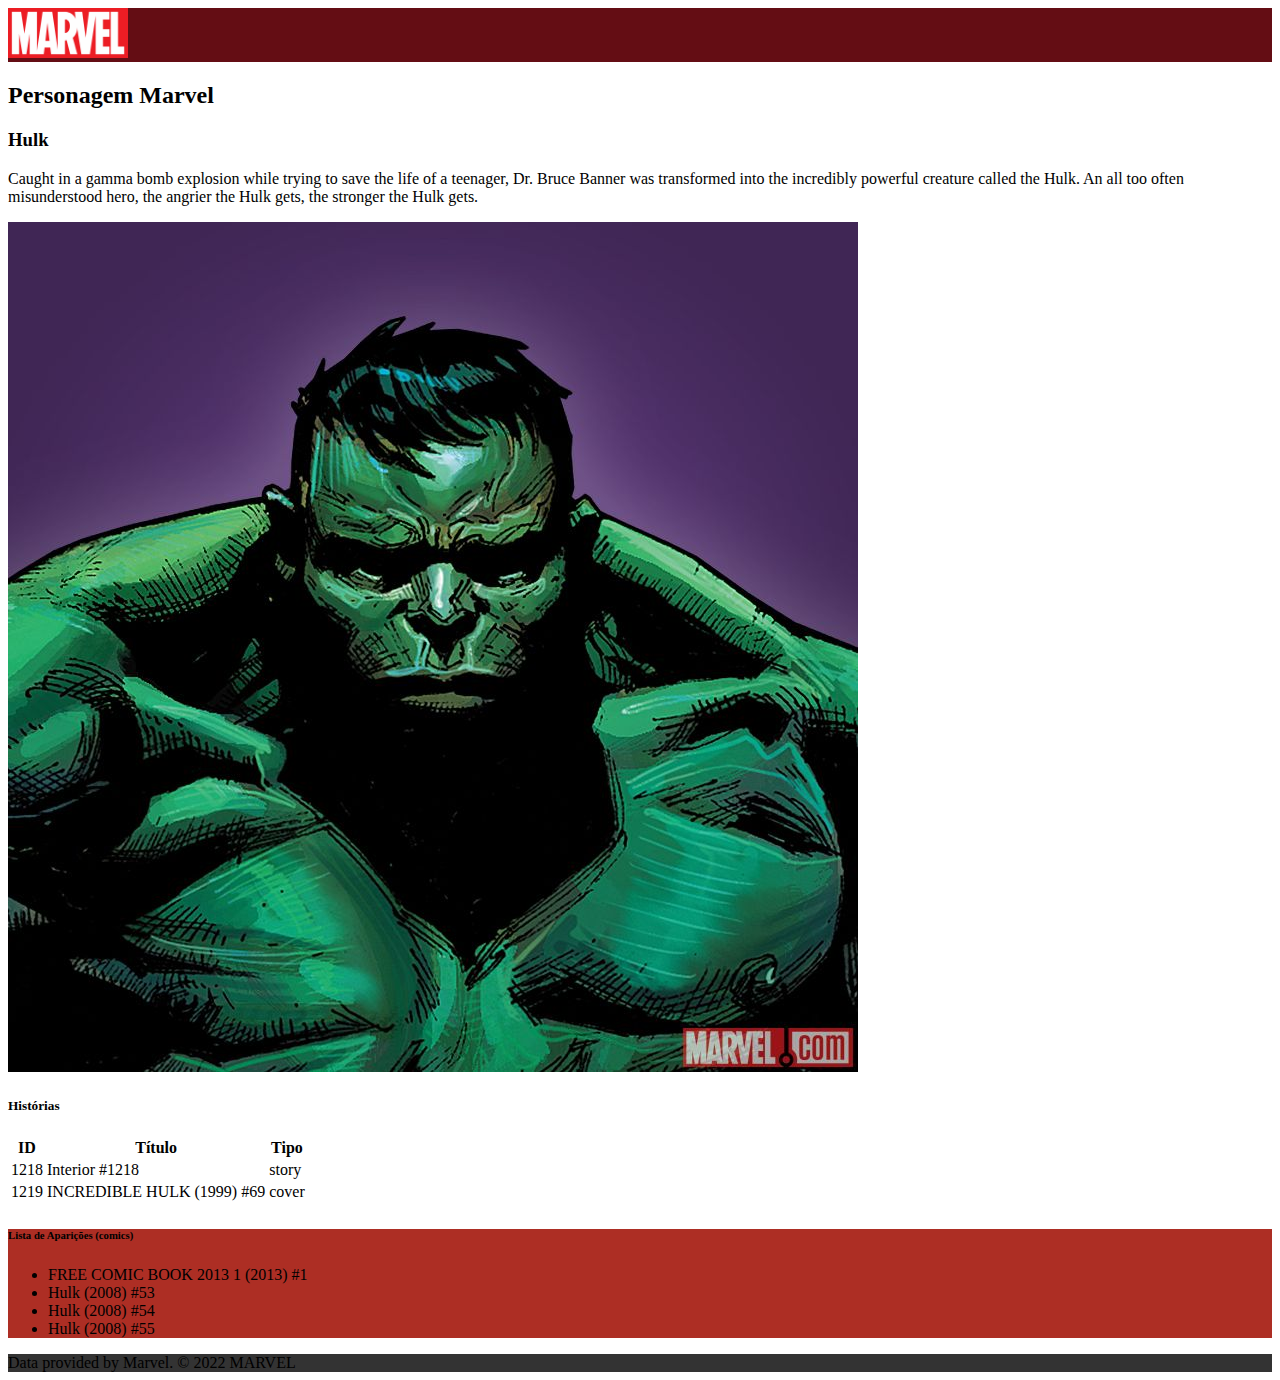
<file: index.html>
<!DOCTYPE html>
<html lang="pt-BR">
<head>
    <meta charset="UTF-8">
    <meta http-equiv="X-UA-Compatible" content="IE=edge">
    <meta name="viewport" content="width=device-width, initial-scale=1.0">
    <link href="https://cdn.jsdelivr.net/npm/bootstrap@5.1.3/dist/css/bootstrap.min.css" rel="stylesheet" integrity="sha384-1BmE4kWBq78iYhFldvKuhfTAU6auU8tT94WrHftjDbrCEXSU1oBoqyl2QvZ6jIW3" crossorigin="anonymous">
    <link rel="stylesheet" href="assets/css/style.css">

    <title>Document</title>

</head>

<body class="min-vw-100 p-0 m-0 d-flex flex-column">
    <nav class="navbar navbar-light bg-header">
        <div class="container">
          <a class="navbar-brand" href="#">
            <img src="assets/img/logo-marvel.png" alt="Logo da Marvel" width="120" height="50">
          </a>
        </div>
      </nav>

    <main class="bg-white d-flex flex-grow-1">
        <div class="container d-flex">
            <div class="bg-white col-8 text-start">
                <h2 class="fs-4 m-2 mt-4">Personagem Marvel</h2>
                <h3 class="fs-1 m-2 mt-2">Hulk</h3>

                <p class="fs-5 m-2 mb-4">Caught in a gamma bomb explosion while trying to save the life of a teenager, Dr. Bruce Banner was transformed into the incredibly powerful creature called the Hulk. An all too often misunderstood hero, the angrier the Hulk gets, the stronger the Hulk gets.</p> 
                <div class="container">
                <img src="assets/img/personagem.jpg" class="img-fluid" alt="Desenho do Hulk">
                </div>

                <div class="container">
                    <table class="table table-bordered mt-2 text-center border-dark">
                        <h5 class="d-flex align-items-center justify-content-center mt-2">Histórias</h5>
                        <thead>
                            <tr>
                                <th scope="col">ID</th>
                                <th scope="col">Título</th>
                                <th scope="col">Tipo</th>
                            </tr>
                        </thead>
                        <tbody>
                            <tr>
                                <td>1218</td>
                                <td>Interior #1218</td>
                                <td>story</td>
                            </tr>
                            <tr>
                                <td>1219</td>
                                <td>INCREDIBLE HULK (1999) #69</td>
                                <td>cover</td>
                            </tr>

                        </tbody>

                    </table>
                </div>
                
            </div>

            <div class="bg-lista col-4 text-white">
                <h6 class="fs-4 m-2 mt-4 ml-4">Lista de Aparições (comics)</h3>
                    <ul>
                        <li>FREE COMIC BOOK 2013 1 (2013) #1</li>
                        <li>Hulk (2008) #53</li>
                        <li>Hulk (2008) #54</li>
                        <li>Hulk (2008) #55</li>
                    </ul>
            </div>
        </div>
        
    </main>

    <footer class="bg-footer">
        <div class="container text-white text-center m-4">Data provided by Marvel. © 2022 MARVEL</div>
    </footer>

    
    
</body>
</html>
</file>
<file: assets/css/style.css>
.bg-lista {
    background-color: #ad2e24;
}

.bg-header {
    background-color: #640d14;
}

.bg-footer {
    background-color: #333333;
}
</file>
